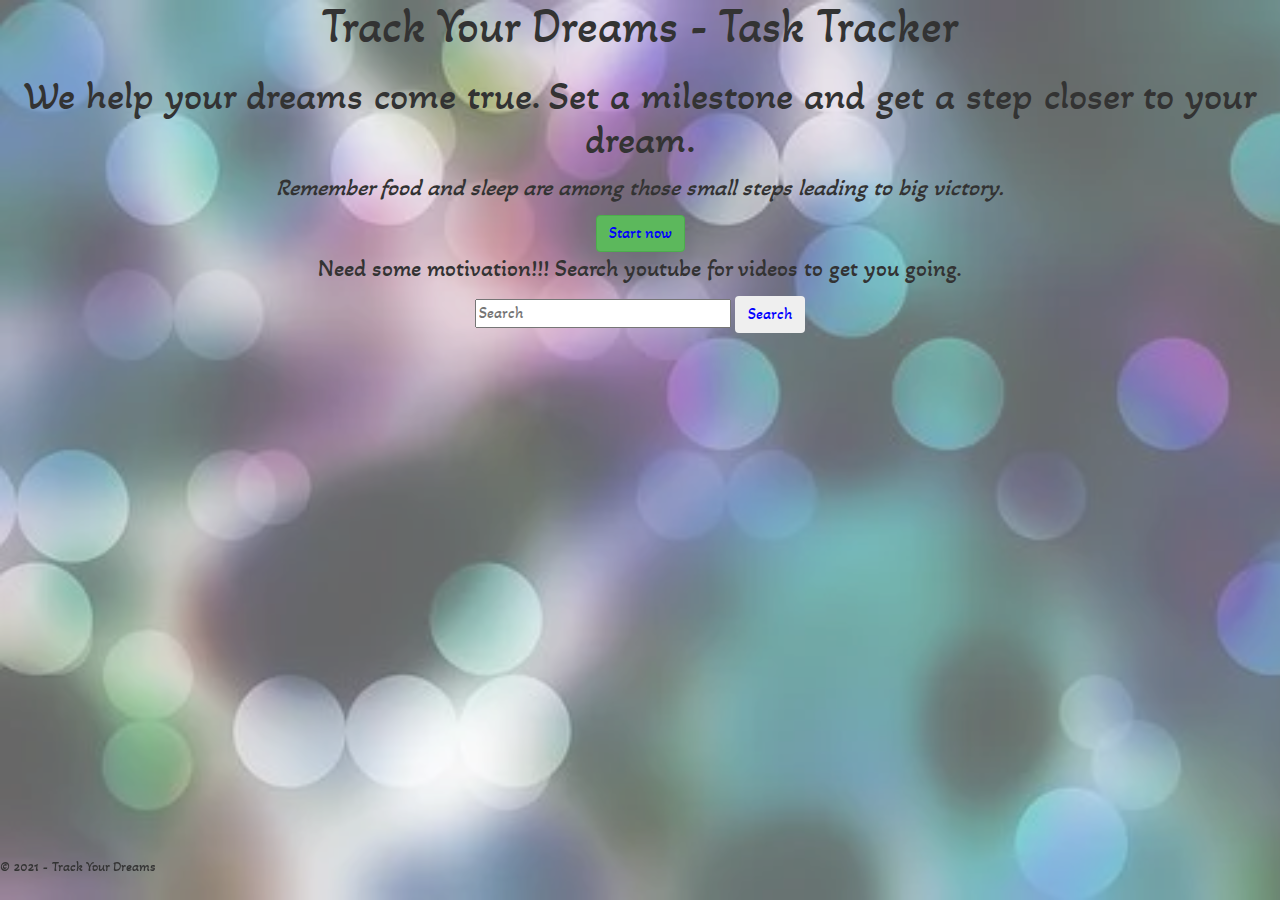
<file: index.html>
<!DOCTYPE html>
<html>
  <head>
    <meta charset="utf-8" />
    <meta http-equiv="X-UA-Compatible" content="IE=edge" />
    <meta name="description" content="" />
    <meta name="viewport" content="width=device-width, initial-scale=1" />
    <title>Track Your Dreams - Task Tracker</title>

    <!-- Google stylesheet -->
    <link rel="preconnect" href="https://fonts.gstatic.com" />
    <link
      href="https://fonts.googleapis.com/css2?family=ABeeZee&family=Abril+Fatface&family=Acme&family=Akaya+Kanadaka&display=swap"
      rel="stylesheet"
    />
    <!-- Bootstrap css -->
    <link
      rel="stylesheet"
      href="https://maxcdn.bootstrapcdn.com/bootstrap/3.4.1/css/bootstrap.min.css"
    />
    <!-- File specific css -->
    <link rel="stylesheet" href="style.css" />
    <!-- JS/API-->
    <script src="https://apis.google.com/js/client.js" type="text/javascript" defer></script>
    <script src="https://www.youtube.com/iframe_api" type="text/javascript"></script>
    <script src="main.js" defer></script>
  </head>

  <body>
    <header>
      <div class="text-center">
        <h1>Track Your Dreams - Task Tracker</h1>
        <h2>
          We help your dreams come true. Set a milestone and get a step closer
          to your dream.
        </h2>
        <p>
          <em>
            Remember food and sleep are among those small steps leading to big
            victory.
          </em>
        </p>
        <button class="btn btn-success" id="start">Start now</button>
      </div>
    </header>
    <main>
      <!-- added search input and button -->
      <p>Need some motivation!!! Search youtube for videos to get you going.</p>
      <div class="text-center">
        <input type="text" placeholder="Search" id="searchTerm"/>
        <button type="button" class="btn" id="searchBtn">Search</button>
      </div>
      <!-- sounds needed for the tasks -->
      <audio id="soundCompleted">
        <source src="audio/completed.mp3" type="audio/mpeg" />
      </audio>
      <audio id="soundDeleted">
        <source src="audio/deleted.mp3" type="audio/mpeg" />
      </audio>
      <audio id="soundRemoved">
        <source src="audio/removed.mp3" type="audio/mpeg" />
      </audio>

      <!-- the hidden task list layout - becomes visible when start button is clicked -->
      <div class="container-fluid" hidden id="goalPage">
        <!-- goal input -->
        <div class="text-center">
          <input type="text" placeholder="Add a new goal" id="goal" />
          <button type="button" class="btn" id="addTask">Add</button>
        </div>
        <!-- error field -->
        <p><strong id="error">Error</strong></p>

        <!-- horizontal layout for three lists -->
        <div class="row">
          <!-- Task list -->
          <div class="col-sm-4">
            <table class="table table-striped tasks">
              <thead>
                <tr>
                  <th id="taskListHead" colspan="4">Task List</th>
                </tr>
              </thead>
              <tbody id="tasks"></tbody>
            </table>
          </div>
          <!-- Tasks Completed list -->
          <div class="col-sm-4">
            <table class="table table-striped tasksCompleted">
              <thead>
                <tr>
                  <th id="taskCompletedHead" colspan="4">Tasks completed</th>
                </tr>
              </thead>
              <tbody id="tasksCompleted"></tbody>
            </table>
          </div>
          <!-- Tasks Deleted list -->
          <div class="col-sm-4">
            <table class="table table-striped tasksDeleted">
              <thead>
                <tr>
                  <th id="taskDeletedHead" colspan="4">Tasks Deleted</th>
                </tr>
              </thead>
              <tbody id="tasksDeleted"></tbody>
            </table>
          </div>
        </div>
      </div>
      <section></section>
    </main>
    <footer>
      <small>&copy 2021 - Track Your Dreams</small>
    </footer>
  </body>
</html>
</file>
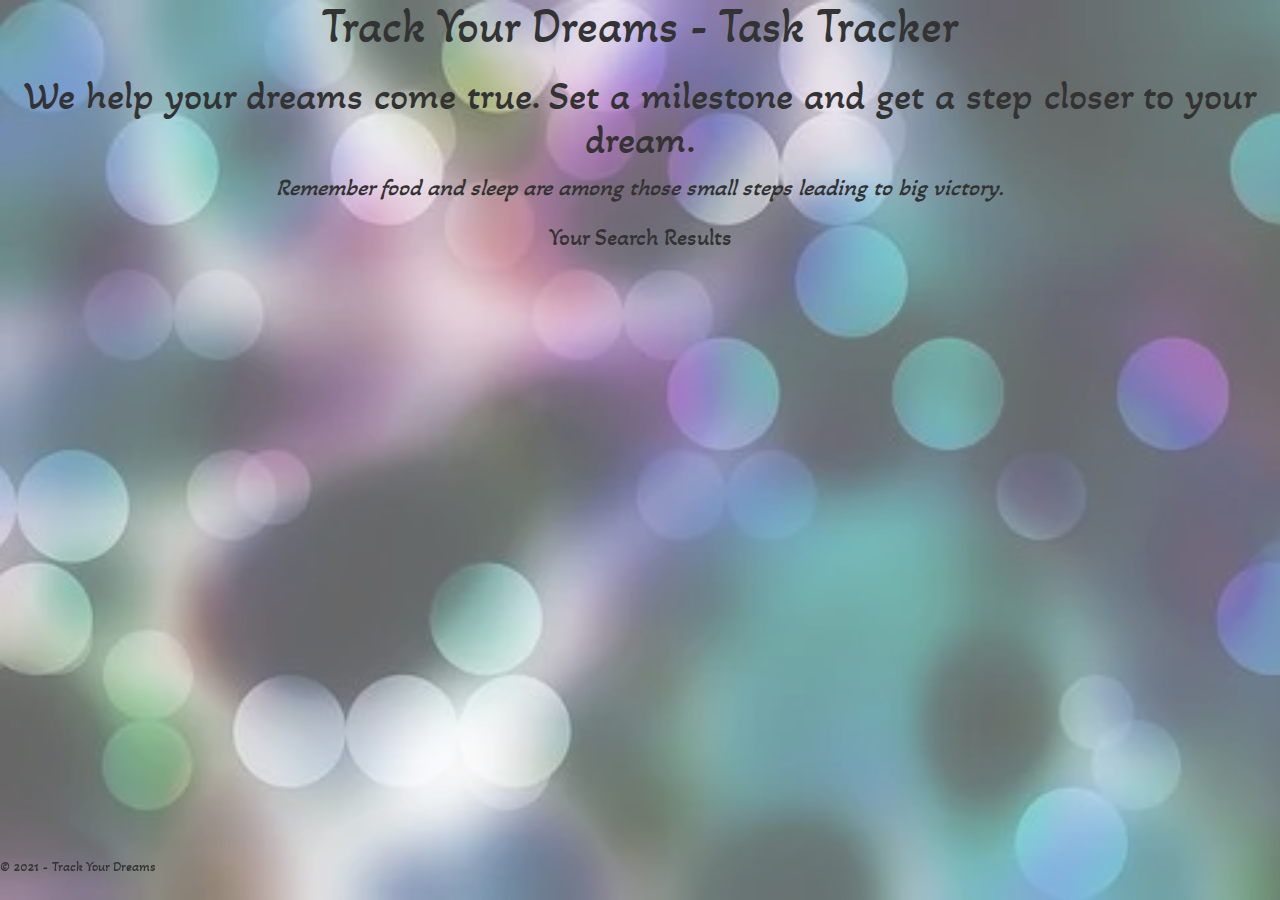
<file: searchResults.html>
<!DOCTYPE html>
<html>
  <head>
    <meta charset="utf-8" />
    <meta http-equiv="X-UA-Compatible" content="IE=edge" />
    <meta name="description" content="" />
    <meta name="viewport" content="width=device-width, initial-scale=1" />
    <title>Track Your Dreams - Task Tracker</title>

    <!-- Google stylesheet -->
    <link rel="preconnect" href="https://fonts.gstatic.com" />
    <link
      href="https://fonts.googleapis.com/css2?family=ABeeZee&family=Abril+Fatface&family=Acme&family=Akaya+Kanadaka&display=swap"
      rel="stylesheet"
    />
    <!-- Bootstrap css -->
    <link
      rel="stylesheet"
      href="https://maxcdn.bootstrapcdn.com/bootstrap/3.4.1/css/bootstrap.min.css"
    />
    <!-- File specific css -->
    <link rel="stylesheet" href="style.css" />
    <!-- JS -->
    <script
      src="https://apis.google.com/js/client.js"
      type="text/javascript" defer
    ></script>
    <script src="https://www.youtube.com/iframe_api" type="text/javascript" defer></script>
    <script src="searchResults.js" defer></script>
  </head>

  <body>
    <header>
      <div class="text-center">
        <h1>Track Your Dreams - Task Tracker</h1>
        <h2>
          We help your dreams come true. Set a milestone and get a step closer
          to your dream.
        </h2>
        <p>
          <em>
            Remember food and sleep are among those small steps leading to big
            victory.
          </em>
        </p>
        <h3>Your Search Results</h3>
      </div>
    </header>
    <main>
        <!-- element where videos get appended -->
      <section id="section"></section>
    </main>
    <footer>
      <small>&copy 2021 - Track Your Dreams</small>
    </footer>
  </body>
</html>
</file>
<file: style.css>
html,
body {
    margin: 0px;
    height: 100%;
    font-size: 16px;
}

body {
    background-image: url("images/header.jpg");
    background-repeat: no-repeat;
    background-size: cover;
    background-color: rgba(255, 255, 255, 0.4);
    background-blend-mode: lighten;
    /* font-family: 'ABeeZee', sans-serif;
    font-family: 'Abril Fatface', cursive;
    font-family: 'Acme', sans-serif; 
    (different fonts used over the page) */
    font-family: 'Akaya Kanadaka', cursive;
    background-attachment: fixed;
}

header {
    height: fit-content;
}

main {
    min-height: 65%;
}

footer {
    height: 5%;
    position: fixed;
    bottom: 0;
    left: 0;
    width: 100%;
}

h1 {
    margin-top: 0;
    font-size: 3rem;
}

h2 {
    font-size: 2.5rem;
}

p {
    font-size: 1.5rem;
    text-align: center;
}

strong {
    background-color: rgb(240, 173, 173);
    color: red;
    font-weight: 600;
    font-size: 1.4rem;
    font-family: 'Courier New', Courier, monospace;
    visibility: hidden;
    animation: blinkingText 1s infinite;
}

/* Error displayed as flash blinking text */
@keyframes blinkingText {
    0% {
        color: red;
    }

    49% {
        color: red;
    }

    60% {
        color: transparent;
    }

    99% {
        color: transparent;
    }

    100% {
        color: red;
    }
}

#addTask {
    background-color: khaki;
}

.btn {
    font-size: 1rem;
    color: blue;
    font-weight: 500;
}

.table {
    font-family: 'Acme', sans-serif;
    font-size: 1.1rem;
}

thead {
    background-color: rgb(186, 247, 226);
}

/* changing the default bootstrap strip color */
.table-striped>tbody>tr:nth-child(2n)>td {
    background-color: blanchedalmond;
}

.tasks {
    border: 2px solid blueviolet;
}

#taskListHead {
    color: blueviolet;
    font-weight: 200;
    border: 2px solid;
}

.tasksCompleted {
    border: 2px solid limegreen;
}

#taskCompletedHead {
    color: limegreen;
    font-weight: 200;
    border: 2px solid;
}

.tasksDeleted {
    border: 2px solid red;
}

#taskDeletedHead {
    color: red;
    font-weight: 200;
    border: 2px solid;
}

main {
    overflow: scroll;
}

iframe {
    display: inline;
    width: 200px;
    height: 150px;
    margin: 5px;
}
</file>
